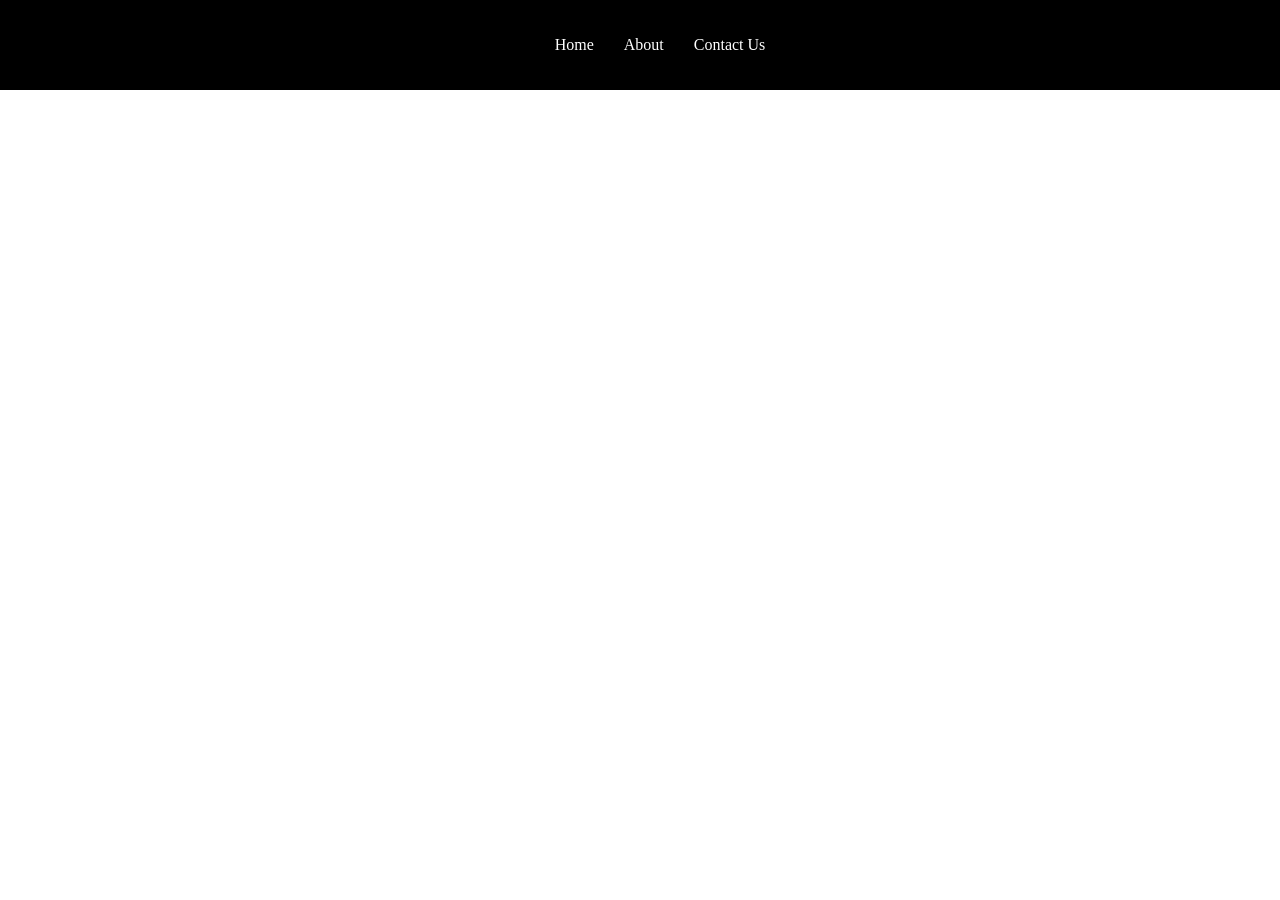
<file: index.html>
<!DOCTYPE html>
<html lang="en">
<head>
    <meta charset="UTF-8">
    <meta name="viewport" content="width=device-width, initial-scale=1.0">
    <title>CSS Intro</title>
    <link rel="stylesheet" href="./index.css" type="text/css"/>
</head>
<body>
    <!-- <div>
        <h1 class="text">Main Heading</h1>
        <p class="text">External CSS paragraph</p>
        <p id="paragraph-1">Paragraph with ID</p>

        <div class="sub-section">
            <p>This is paragraph 1 of sub sectoion</p>
            <p>This is paragraph 2 of sub sectoion</p>
            <div>
                <p>This is paragraph 3 of sub sectoion</p>
            </div>
        </div>

        <div class="sibling-selector">
            <p class="paragraph-1">Paragraph 1 of Sibling Selector</p>
            <p>Paragraph 2 of Sibling Selector</p>
            <p>Paragraph 3 of Sibling Selector</p>
            <div>
                <p>Paragraph 4 of Sibling Selector</p>
            </div>
        </div>
    </div> -->
<!-- 
<div class="nav-container">
    <a href="./index.html">Home</a>
    <a href="./contact-us.html">Contact Us</a>
    <a href="./about-us.html">About Us</a>
</div>

<div class="main-container">
    <h1>Home</h1>
    <p>This is description</p>
</div> -->

<!-- <img src="./images/cover.jpg" class="cover"/> -->
<!-- <h1>Specificity</h1>
<div class="fru">
    <h1>Fruit</h1>
    <ul>
        <li>Mango</li>
        <li>Orange</li>
        <li>Banana</li>
    </ul>
    </div>
    <div  class="veg">
    <h1>Vegetable</h1>
    <ul>
    <li>Potato</li>
    <li>Onion</li>
    <li>Tomatto</li>
    </ul>
</div> -->
<!-- <div class="container">

</div> -->
<!-- <h1>PH Scale</h1>
<div class="red0">14.0 Very Alkaline
</div>
<div class="red1">13.0
</div>
<div class="red2">12.0
</div>
<div class="red3">11.0
</div>
<div class="red4">10.0
</div>
<div class="red5">9.0
</div>
<div class="red6">8
</div>
<div class="red7">Neutral
</div>
<div class="red8">6
</div>
<div class="red9">5
</div>
<div class="red10">4
</div>
<div class="red11">3
</div>
<div class="red12">2
</div>
<div class="red13">1
</div>
<div class="red14">Very Acid
</div> -->


<!-- <h1 class="H1-Head">Fonts in HTML</h1> -->
<!-- <div class="font-cont"> -->
<!--     

</div> -->

<!-- <div class="EM">
    <p class="main-container">Lorem ipsum dolor sit amet consectetur adipisicing elit. Nihil doloremque reiciendis totam quo. Tempore eaque, voluptas ipsum voluptatum ipsam esse magnam quam vero? Hic amet eveniet recusandae explicabo commodi aspernatur!</p>
</div> -->


<div class="menu">
    <ul>
        <li><a href="/index.html">Home</a></li>
        <li><a href="/about-us.html">About</a></li>
        <li><a href="/contact-us.html">Contact Us</a></li>
    </ul>
</div>
</body>
</html>
</file>
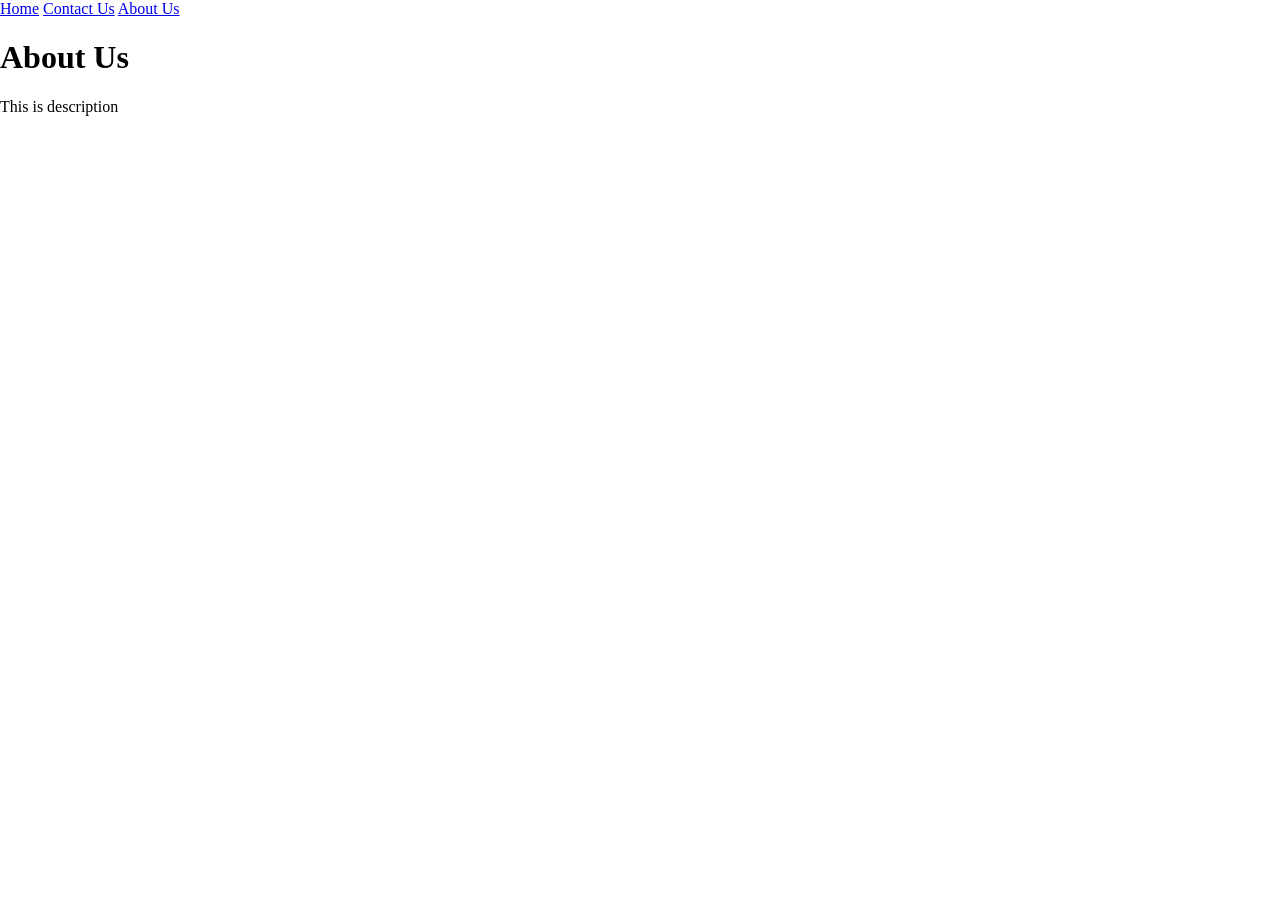
<file: about-us.html>
<!DOCTYPE html>
<html lang="en">

<head>
    <meta charset="UTF-8">
    <meta name="viewport" content="width=device-width, initial-scale=1.0">
    <title>About Us</title>
    <link rel="stylesheet" href="./index.css" type="text/css" />
</head>

<body>
    <div class="nav-container">
        <a href="./index.html">Home</a>
        <a href="./contact-us.html">Contact Us</a>
        <a href="./about-us.html">About Us</a>
    </div>

    <div class="main-container">
        <h1>About Us</h1>
        <p>This is description</p>
    </div>
</body>

</html>
</file>
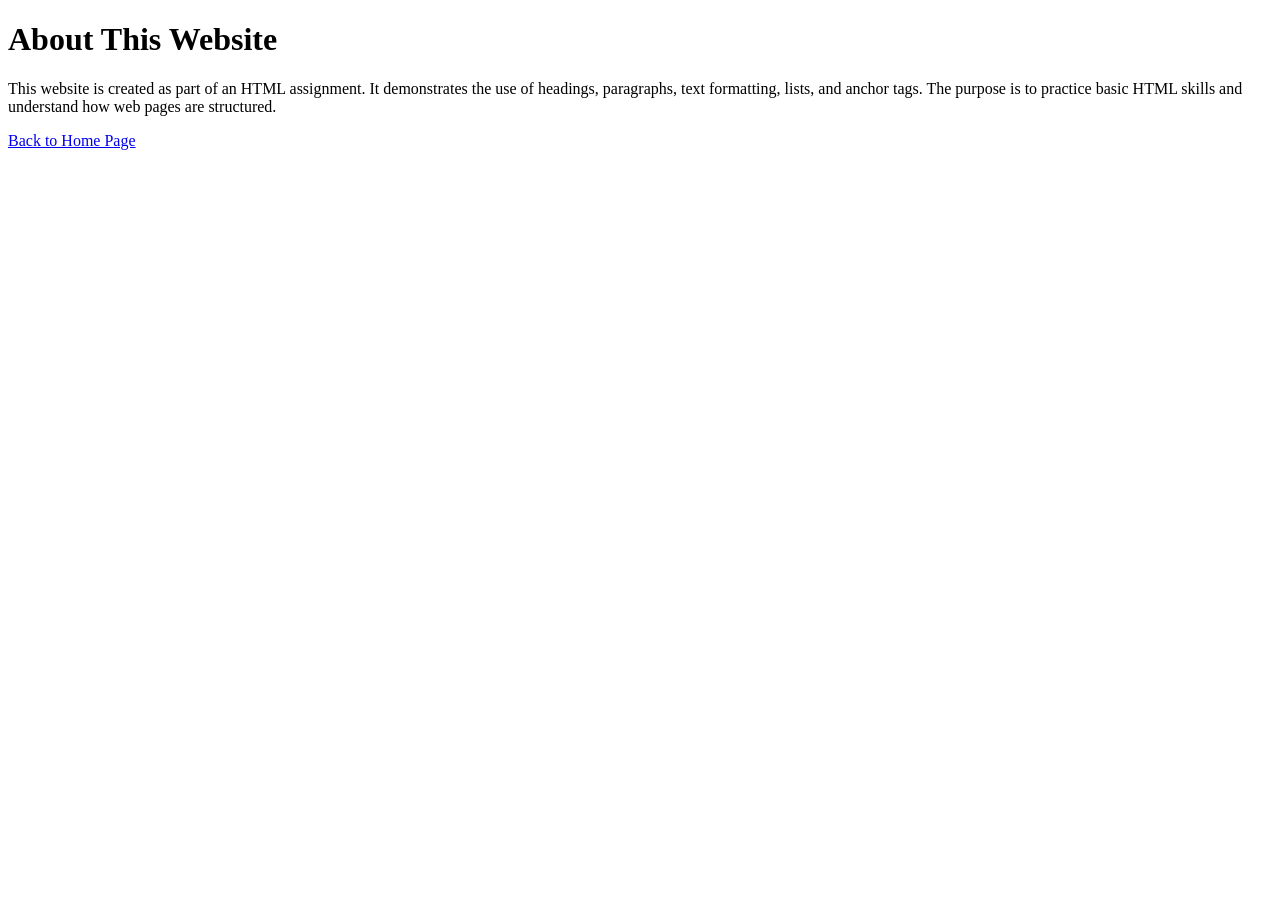
<file: about.html>
<!DOCTYPE html>
<html>
<head>
    <title>About Page</title>
</head>

<body>

    <h1>About This Website</h1>

    <p>
        This website is created as part of an HTML assignment.
        It demonstrates the use of headings, paragraphs, text formatting,
        lists, and anchor tags. The purpose is to practice basic HTML skills
        and understand how web pages are structured.
    </p>

    <p><a href="assignment.html">Back to Home Page</a></p>

</body>
</html>
</file>
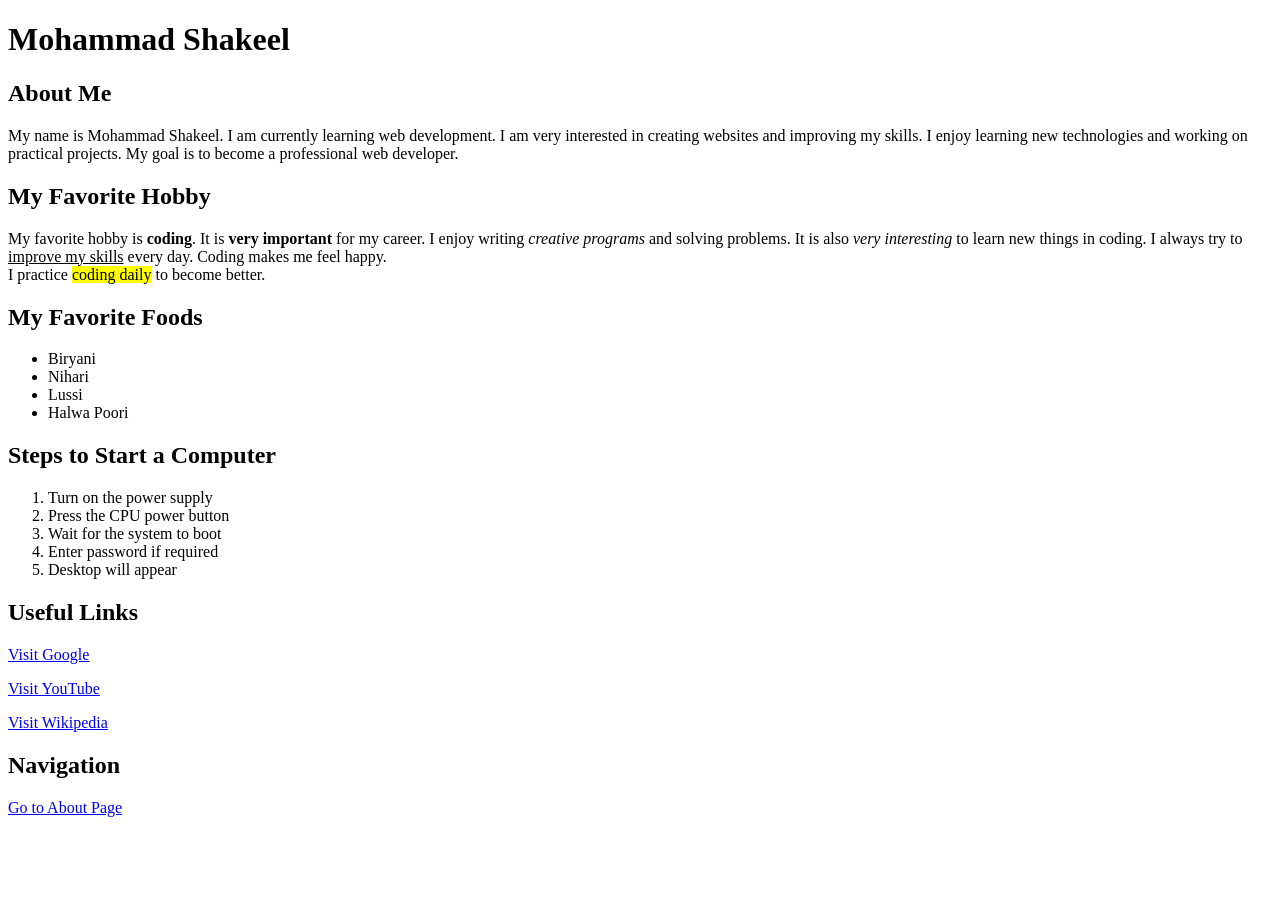
<file: assignment.html>
<!DOCTYPE html>
<html>
<head>
    <title>Assignment-30-March</title>
</head>

<body>

    <!-- Task 1: Headings and Paragraph -->
    <h1>Mohammad Shakeel</h1>

    <h2>About Me</h2>
    <p>
        My name is Mohammad Shakeel. I am currently learning web development.
        I am very interested in creating websites and improving my skills.
        I enjoy learning new technologies and working on practical projects.
        My goal is to become a professional web developer.
    </p>

    <!-- Task 2: Text Formatting -->
    <h2>My Favorite Hobby</h2>
    <p>
        My favorite hobby is <b>coding</b>. It is <strong>very important</strong> for my career.
        I enjoy writing <i>creative programs</i> and solving problems.
        It is also <em>very interesting</em> to learn new things in coding.
        I always try to <u>improve my skills</u> every day.
        Coding makes me feel happy.<br>
        I practice <mark>coding daily</mark> to become better.
    </p>

    <!-- Task 3A: Unordered List -->
    <h2>My Favorite Foods</h2>
    <ul>
        <li>Biryani</li>
        <li>Nihari</li>
        <li>Lussi</li>
        <li>Halwa Poori</li>
    </ul>

    <!-- Task 3B: Ordered List -->
    <h2>Steps to Start a Computer</h2>
    <ol>
        <li>Turn on the power supply</li>
        <li>Press the CPU power button</li>
        <li>Wait for the system to boot</li>
        <li>Enter password if required</li>
        <li>Desktop will appear</li>
    </ol>

    <!-- Task 4: Anchor Tags -->
    <h2>Useful Links</h2>

    <p><a href="https://www.google.com">Visit Google</a></p>
    <p><a href="https://www.youtube.com">Visit YouTube</a></p>
    <p><a href="https://www.wikipedia.org" target="_blank">Visit Wikipedia</a></p>

    <!-- Task 5: Navigation -->
    <h2>Navigation</h2>
    <p><a href="about.html">Go to About Page</a></p>

</body>
</html>
</file>
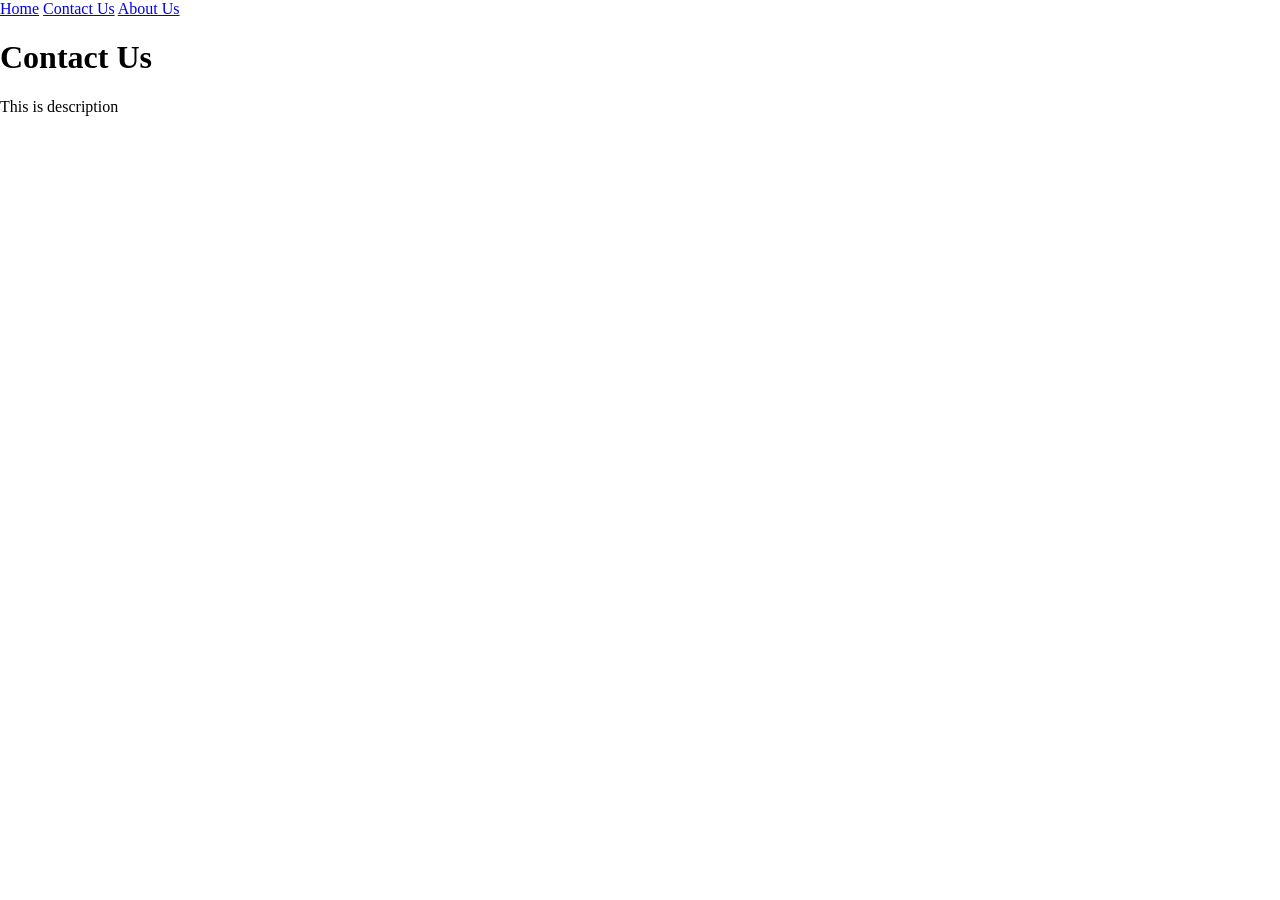
<file: contact-us.html>
<!DOCTYPE html>
<html lang="en">
<head>
    <meta charset="UTF-8">
    <meta name="viewport" content="width=device-width, initial-scale=1.0">
    <title>Contact Us</title>
    <link rel="stylesheet" href="./index.css" type="text/css"/>
</head>
<body>
    <div class="nav-container">
        <a href="./index.html">Home</a>
        <a href="./contact-us.html">Contact Us</a>
        <a href="./about-us.html">About Us</a>
    </div> 


    <div class="main-container">
        <h1>Contact Us</h1>
        <p>This is description</p>
    </div>
</body>
</html>
</file>
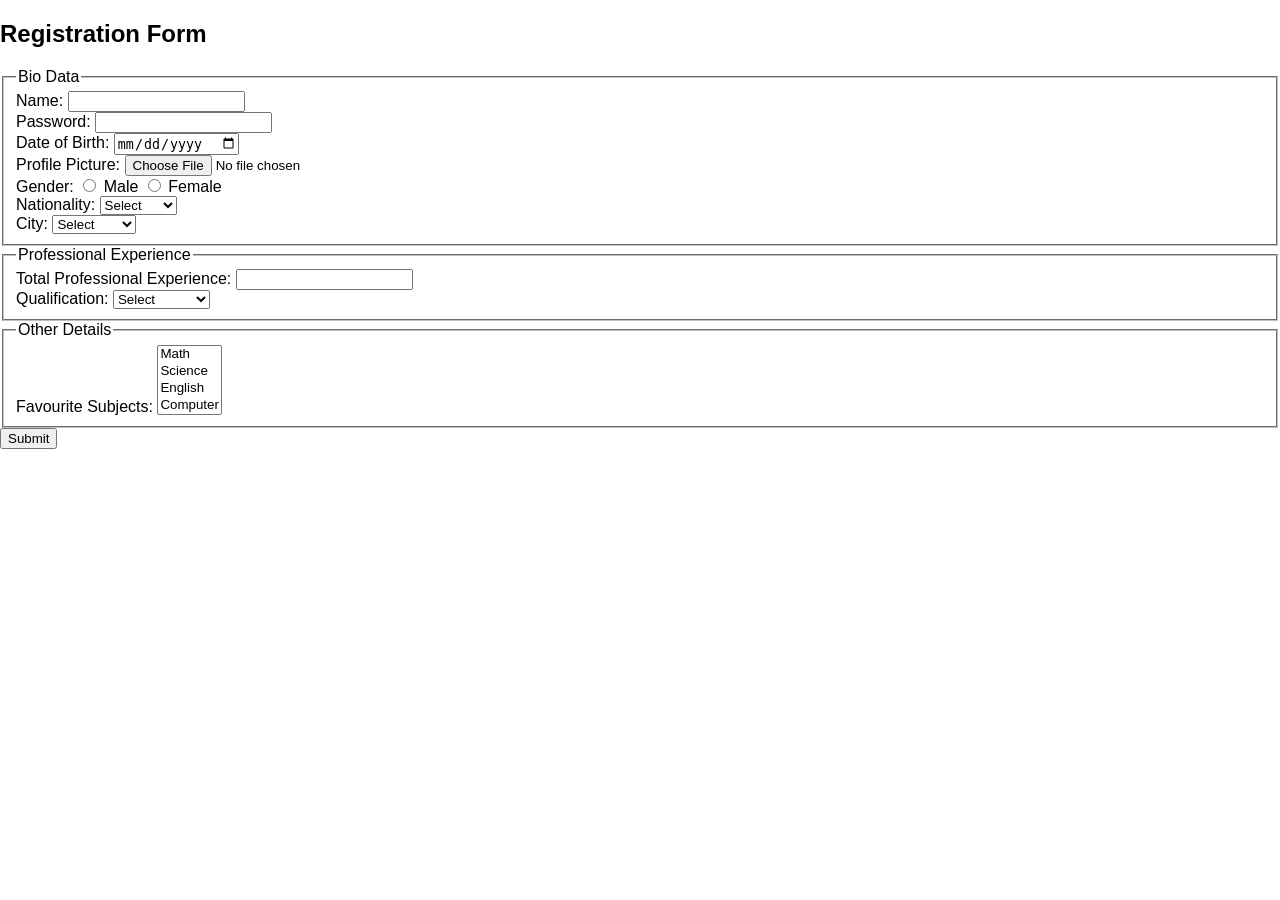
<file: html-form.html>
<!DOCTYPE html>
<html>
<head>
    <title>Student Form</title>
    <link rel="stylesheet" href="style.css">
</head>

<body>

    <h2>Registration Form</h2>

    <form>

        <fieldset>
            <legend>Bio Data</legend>

            <div class="form-group">
                <label>Name:</label>
                <input type="text" name="name" required>
            </div>

            <div class="form-group">
                <label>Password:</label>
                <input type="password" name="password" required minlength="5" maxlength="10">
            </div>

            <div class="form-group">
                <label>Date of Birth:</label>
                <input type="date" name="dob" required>
            </div>

            <div class="form-group">
                <label>Profile Picture:</label>
                <input type="file" name="profile">
            </div>

            <div class="form-group">
                <label>Gender:</label>
                <input type="radio" name="gender" value="male" required> Male
                <input type="radio" name="gender" value="female"> Female
            </div>

            <div class="form-group">
                <label>Nationality:</label>
                <select name="nationality">
                    <option value="">Select</option>
                    <option>Pakistani</option>
                    <option>Indian</option>
                    <option>Other</option>
                </select>
            </div>

            <div class="form-group">
                <label>City:</label>
                <select name="city">
                    <option value="">Select</option>
                    <option>Karachi</option>
                    <option>Lahore</option>
                    <option>Islamabad</option>
                </select>
            </div>

        </fieldset>

        <fieldset>
            <legend>Professional Experience</legend>

            <div class="form-group">
                <label>Total Professional Experience:</label>
                <input type="number" name="experience" min="5">
            </div>

            <div class="form-group">
                <label>Qualification:</label>
                <select name="qualification">
                    <option value="">Select</option>
                    <option>Matric</option>
                    <option>Intermediate</option>
                    <option>Graduation</option>
                    <option>Master</option>
                </select>
            </div>

        </fieldset>

        <fieldset>
            <legend>Other Details</legend>

            <div class="form-group">
                <label>Favourite Subjects:</label>
                <select name="subjects" multiple size="4">
                    <option>Math</option>
                    <option>Science</option>
                    <option>English</option>
                    <option>Computer</option>
                </select>
            </div>

        </fieldset>

        <input type="submit" value="Submit">

    </form>

</body>
</html>
</file>
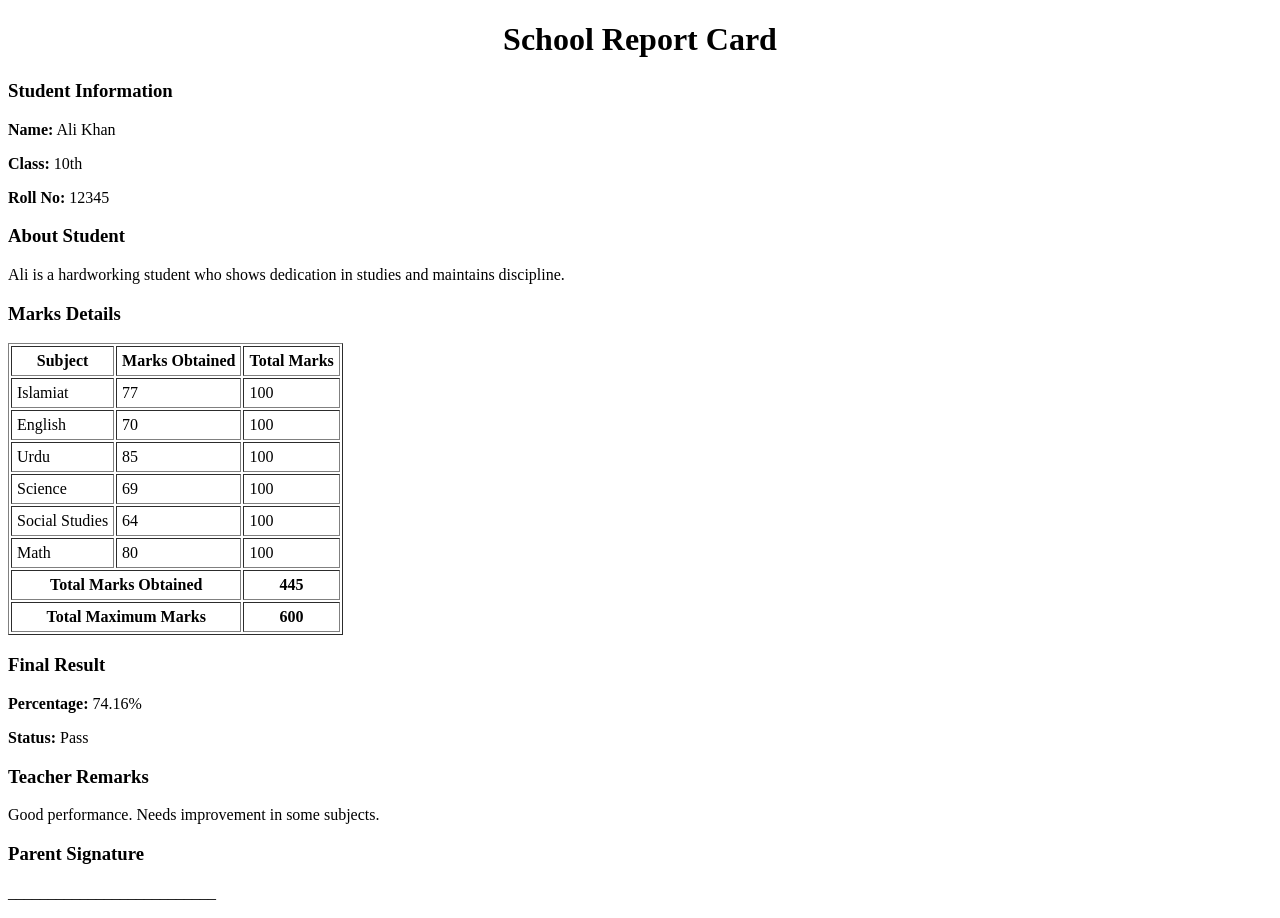
<file: report.html>
<!DOCTYPE html>
<html>
<head>
    <title>Student Report Card</title>
</head>

<body>

    <h1 align="center">School Report Card</h1>

    <h3>Student Information</h3>
    <p><b>Name:</b> Ali Khan</p>
    <p><b>Class:</b> 10th</p>
    <p><b>Roll No:</b> 12345</p>

    <h3>About Student</h3>
    <p>
        Ali is a hardworking student who shows dedication in studies and maintains discipline.
    </p>

    <!-- Table -->
    <h3>Marks Details</h3>

    <table border="1" cellpadding="5">

        <!-- Table Header -->
        <thead>
            <tr>
                <th>Subject</th>
                <th>Marks Obtained</th>
                <th>Total Marks</th>
            </tr>
        </thead>

        <!-- Table Body -->
        <tbody>
            <tr>
                <td>Islamiat</td>
                <td>77</td>
                <td>100</td>
            </tr>
            <tr>
                <td>English</td>
                <td>70</td>
                <td>100</td>
            </tr>
            <tr>
                <td>Urdu</td>
                <td>85</td>
                <td>100</td>
            </tr>
            <tr>
                <td>Science</td>
                <td>69</td>
                <td>100</td>
            </tr>
            <tr>
                <td>Social Studies</td>
                <td>64</td>
                <td>100</td>
            </tr>
            <tr>
                <td>Math</td>
                <td>80</td>
                <td>100</td>
            </tr>
        </tbody>

        <!-- Table Footer -->
        <tfoot>
            <tr>
                <th colspan="2">Total Marks Obtained</th>
                <th>445</th>
            </tr>
            <tr>
                <th colspan="2">Total Maximum Marks</th>
                <th>600</th>
            </tr>
        </tfoot>

    </table>

    <h3>Final Result</h3>
    <p><b>Percentage:</b> 74.16%</p>
    <p><b>Status:</b> Pass</p>

    <h3>Teacher Remarks</h3>
    <p>Good performance. Needs improvement in some subjects.</p>

    <h3>Parent Signature</h3>
    <p>__________________________</p>

</body>
</html>
</file>
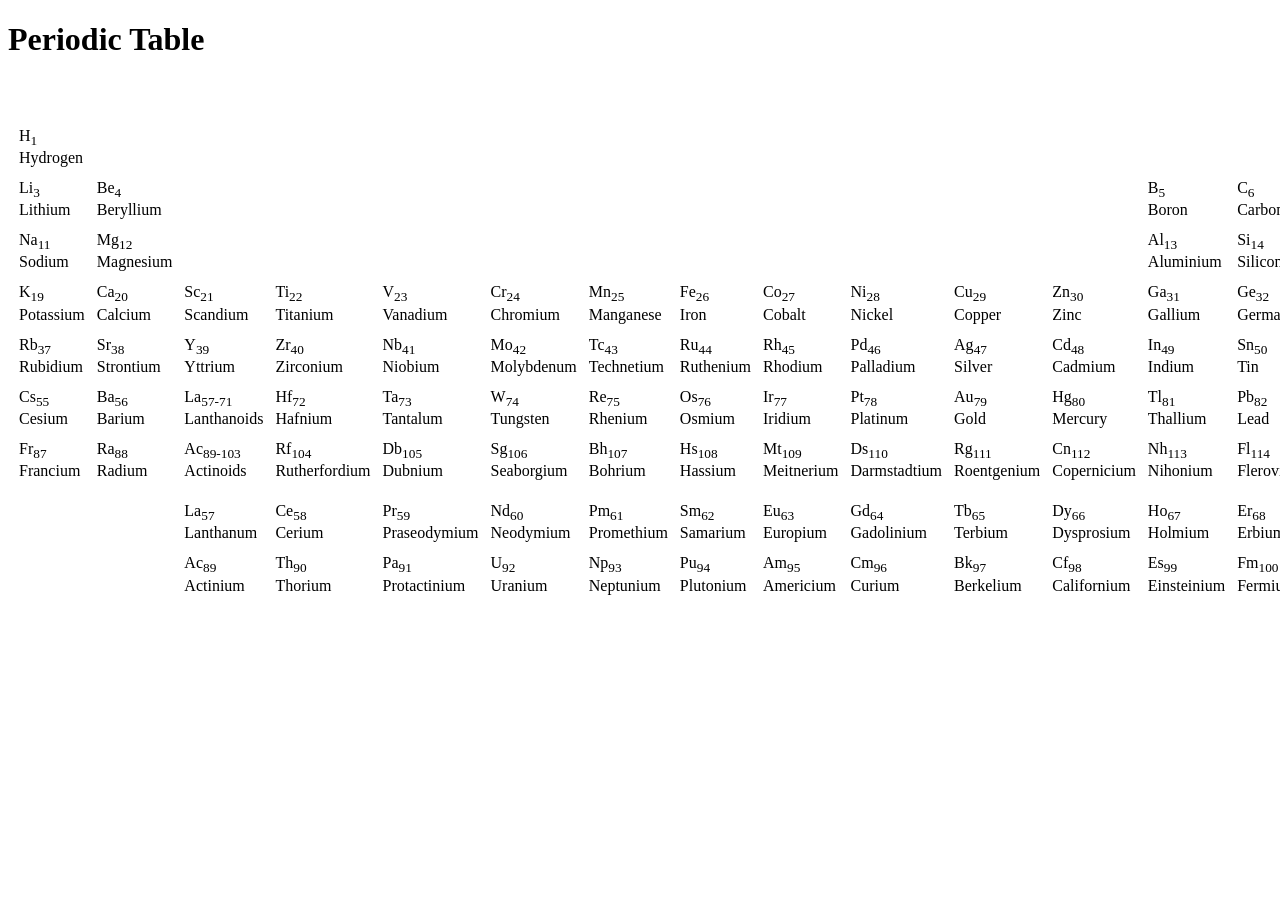
<file: table.html>
<!DOCTYPE html>
<html lang="en">
<head>
    <meta charset="UTF-8">
    <meta name="viewport" content="width=device-width, initial-scale=1.0">
    <title>Periodic Table</title>
</head>
<body>
    <h1>Periodic Table</h1>

<table cellspacing="10">
    <tr>
    <td>H<sub>1</sub><br>Hydrogen</td>
    <td colspan="16"></td>
    <td>He<sub>2</sub><br>Helium</td>
</tr>
<tr>
    <td>Li<sub>3</sub><br>Lithium</td>
    <td>Be<sub>4</sub><br>Beryllium</td>
    <td colspan="10"></td>
    <td>B<sub>5</sub><br>Boron</td>
    <td>C<sub>6</sub><br>Carbon</td>
    <td>N<sub>7</sub><br>Nitrogen</td>
    <td>O<sub>8</sub><br>Oxygen</td>
    <td>F<sub>9</sub><br>Fluorine</td>
    <td>Ne<sub>10</sub><br>Neon</td>
</tr>
<tr>
    <td>Na<sub>11</sub><br>Sodium</td>
    <td>Mg<sub>12</sub><br>Magnesium</td>
    <td colspan="10"></td>
    <td>Al<sub>13</sub><br>Aluminium</td>
    <td>Si<sub>14</sub><br>Silicon</td>
    <td>P<sub>15</sub><br>Phosphorus</td>
    <td>S<sub>16</sub><br>Sulfur</td>
    <td>Cl<sub>17</sub><br>Chlorine</td>
    <td>Ar<sub>18</sub><br>Argon</td>
</tr>
<tr>
    <td>K<sub>19</sub><br>Potassium</td>
    <td>Ca<sub>20</sub><br>Calcium</td>
    <td>Sc<sub>21</sub><br>Scandium</td>
    <td>Ti<sub>22</sub><br>Titanium</td>
    <td>V<sub>23</sub><br>Vanadium</td>
    <td>Cr<sub>24</sub><br>Chromium</td>
    <td>Mn<sub>25</sub><br>Manganese</td>
    <td>Fe<sub>26</sub><br>Iron</td>
    <td>Co<sub>27</sub><br>Cobalt</td>
    <td>Ni<sub>28</sub><br>Nickel</td>
    <td>Cu<sub>29</sub><br>Copper</td>
    <td>Zn<sub>30</sub><br>Zinc</td>
    <td>Ga<sub>31</sub><br>Gallium</td>
    <td>Ge<sub>32</sub><br>Germanium</td>
    <td>As<sub>33</sub><br>Arsenic</td>
    <td>Se<sub>34</sub><br>Selenium</td>
    <td>Br<sub>35</sub><br>Bromine</td>
    <td>Kr<sub>36</sub><br>Krypton</td>
</tr>
<tr>
    <td>Rb<sub>37</sub><br> Rubidium</td>
    <td>Sr<sub>38</sub><br>Strontium</td>
    <td>Y<sub>39</sub><br>Yttrium</td>
    <td>Zr<sub>40</sub><br>Zirconium</td>
    <td>Nb<sub>41</sub><br>Niobium</td>
    <td>Mo<sub>42</sub><br>Molybdenum</td>
    <td>Tc<sub>43</sub><br>Technetium</td>
    <td>Ru<sub>44</sub><br>Ruthenium</td>
    <td>Rh<sub>45</sub><br>Rhodium</td>
    <td>Pd<sub>46</sub><br>Palladium</td>
    <td>Ag<sub>47</sub><br>Silver</td>
    <td>Cd<sub>48</sub><br>Cadmium</td>
    <td>In<sub>49</sub><br>Indium</td>
    <td>Sn<sub>50</sub><br>Tin</td>
    <td>Sb<sub>51</sub><br>Antimony</td>
    <td>Te<sub>52</sub><br>Tellurium</td>
    <td>I<sub>53</sub><br>Iodine</td>
    <td>Xe<sub>54</sub><br>Xenon</td>
</tr>
<tr>
    <td>Cs<sub>55</sub><br> Cesium</td>
    <td>Ba<sub>56</sub><br>Barium</td>
    <td>La<sub>57-71</sub><br>Lanthanoids</td>
    <td>Hf<sub>72</sub><br>Hafnium</td>
    <td>Ta<sub>73</sub><br>Tantalum</td>
    <td>W<sub>74</sub><br>Tungsten</td>
    <td>Re<sub>75</sub><br>Rhenium</td>
    <td>Os<sub>76</sub><br>Osmium</td>
    <td>Ir<sub>77</sub><br>Iridium</td>
    <td>Pt<sub>78</sub><br>Platinum</td>
    <td>Au<sub>79</sub><br>Gold</td>
    <td>Hg<sub>80</sub><br>Mercury</td>
    <td>Tl<sub>81</sub><br>Thallium</td>
    <td>Pb<sub>82</sub><br>Lead</td>
    <td>Bi<sub>83</sub><br>Bismuth</td>
    <td>Po<sub>84</sub><br>Polonium</td>
    <td>At<sub>85</sub><br>Astatine</td>
    <td>Rn<sub>86</sub><br>Radon</td>
</tr>
<tr>
    <td>Fr<sub>87</sub><br> Francium</td>
    <td>Ra<sub>88</sub><br>Radium</td>
    <td>Ac<sub>89-103</sub><br>Actinoids</td>
    <td>Rf<sub>104</sub><br>Rutherfordium</td>
    <td>Db<sub>105</sub><br>Dubnium</td>
    <td>Sg<sub>106</sub><br>Seaborgium</td>
    <td>Bh<sub>107</sub><br>Bohrium</td>
    <td>Hs<sub>108</sub><br>Hassium</td>
    <td>Mt<sub>109</sub><br>Meitnerium</td>
    <td>Ds<sub>110</sub><br>Darmstadtium</td>
    <td>Rg<sub>111</sub><br>Roentgenium</td>
    <td>Cn<sub>112</sub><br>Copernicium</td>
    <td>Nh<sub>113</sub><br>Nihonium</td>
    <td>Fl<sub>114</sub><br>Flerovium</td>
    <td>Mc<sub>115</sub><br>Moscovium</td>
    <td>Lv<sub>116</sub><br>Livermorium</td>
    <td>Ts<sub>117</sub><br>Tennessine</td>
    <td>Og<sub>118</sub><br>Oganesson</td>
</tr>
<tr>
    <br><br>
</tr>
<tr>
        <td colspan="2"></td>
    <td>La<sub>57</sub><br>Lanthanum</td>
    <td>Ce<sub>58</sub><br>Cerium</td>
    <td>Pr<sub>59</sub><br>Praseodymium</td>
    <td>Nd<sub>60</sub><br>Neodymium</td>
    <td>Pm<sub>61</sub><br>Promethium</td>
    <td>Sm<sub>62</sub><br>Samarium</td>
    <td>Eu<sub>63</sub><br>Europium</td>
    <td>Gd<sub>64</sub><br>Gadolinium</td>
    <td>Tb<sub>65</sub><br>Terbium</td>
    <td>Dy<sub>66</sub><br>Dysprosium</td>
    <td>Ho<sub>67</sub><br>Holmium</td>
    <td>Er<sub>68</sub><br>Erbium</td>
    <td>Tm<sub>69</sub><br>Thulium</td>
    <td>Yb<sub>70</sub><br>Ytterbium</td>
    <td>Lu<sub>71</sub><br>Lutetium</td>
    
</tr>
<tr>
        <td colspan="2"></td>
    <td>Ac<sub>89</sub><br>Actinium</td>
    <td>Th<sub>90</sub><br>Thorium</td>
    <td>Pa<sub>91</sub><br>Protactinium</td>
    <td>U<sub>92</sub><br>Uranium</td>
    <td>Np<sub>93</sub><br>Neptunium</td>
    <td>Pu<sub>94</sub><br>Plutonium</td>
    <td>Am<sub>95</sub><br>Americium</td>
    <td>Cm<sub>96</sub><br>Curium</td>
    <td>Bk<sub>97</sub><br>Berkelium</td>
    <td>Cf<sub>98</sub><br>Californium</td>
    <td>Es<sub>99</sub><br>Einsteinium</td>
    <td>Fm<sub>100</sub><br>Fermium</td>
    <td>Md<sub>101</sub><br>Mendelevium</td>
    <td>No<sub>102</sub><br>Nobelium</td>
    <td>Lr<sub>103</sub><br>Lawrencium</td>
    
</tr>
</body>
</file>
<file: index.css>
/* fru {color: red;}
.veg {color: brown}
.veg > ul > li {color: purple;}
.fru > ul > li {color: red;} */
 /* .container {height: 500px;
width: 500px;
background-color: red;}
 div{
    height: 50px;
    width: 100%;
    align-content: center;
    color: white;
}
.red0 {
  background-color: rgb(44, 132, 198, 1);
  width: 100%;
}
.red1 {
  background-color: rgb(41, 146, 207, 1);
  width: 100%;
}
.red2 {
  background-color: rgb(41, 158, 217, 1);
  width: 100%;
}
.red3 {
  background-color: rgb(63, 169, 224, 1);
  width: 100%;
}
.red4 { 
  background-color: rgb(85, 179, 228, 1);
  width: 100%;
}
.red5 { 
  background-color: rgb(116, 192, 235, 1);
  width: 100%;
}
.red6 { 
  background-color: rgb(144, 201, 237, 1);
  width: 100%;
}
.red7 { 
  background-color: rgb(144, 201, 237, 1);
  width: 100%;
}
.red7 { 
  background-color: rgb(22, 182, 134, 1);
  width: 100%;
}
.red8 { 
  background-color: rgb(243, 174, 203, 1);
  width: 100%;
}
.red9 { 
  background-color: rgb(243, 155, 189, 1);
  width: 100%;
}
.red10 { 
  background-color: #F18BB3;
  width: 100%;
}
.red11 { 
  background-color: #F279A4; 
  width: 100%;
}
.red12 { 
  background-color: #EF6897; 
  width: 100%;
}
.red13 { 
  background-color: #EF598A; 
  width: 100%;
}
.red14 {
    background-color: #EC3D7E;
 }
 .font-cont { 
    font-size: 32px;
}
.H1-Head {
    font-family: Arial, Helvetica, sans-serif;
    font-size: 16px;

 /* */ 

 /* .em {
  font-size: 32px;
  .main-container > p {
    font-size: 1em;
  }
 } */ 

 .menu {
  background-color: black;
  padding: 20px 20px;
  
  }
  body{
    margin: 0;
  }
  .menu  ul li a {
color: white;
text-decoration: none;
  }
.menu ul {
  display :flex;
  justify-content: center;
}
.menu ul li {
  margin: 0 15px;
}

  .
</file>
<file: style.css>
/* RESET */
body {
    margin: 0;
    font-family: Arial, sans-serif;
}

/* NAVBAR */
.navbar {
    display: flex;
    justify-content: space-between;
    align-items: center;
    background: #023178;
    padding: 10px 20px;
}

/* LOGO (Adjusted Size) */
.logo img {
    height: 50px;
    width: auto;
    object-fit: contain;
}

/* MENU */
.menu ul {
    list-style: none;
    display: flex;
    gap: 25px;
    margin: 0;
    padding: 0;
}

.menu ul li a {
    color: #ff0000;
    text-decoration: none;
    font-size: 16px;
}

/* HOVER EFFECT */
.menu ul li a:hover {
    color: #ffd54f;
}

/* AVATAR */
.avatar img {
    width: 50px;
    height: 50px;
    border-radius: 50%;
    object-fit: cover;
}

/* BANNER */
.banner img {
    width: 100%;
    height: 350px;
    object-fit: cover;
}

/* HEADING */
.heading {
    text-align: center;
    margin: 30px 0;
}

.heading h1 {
    color: #023178;
}
</file>
